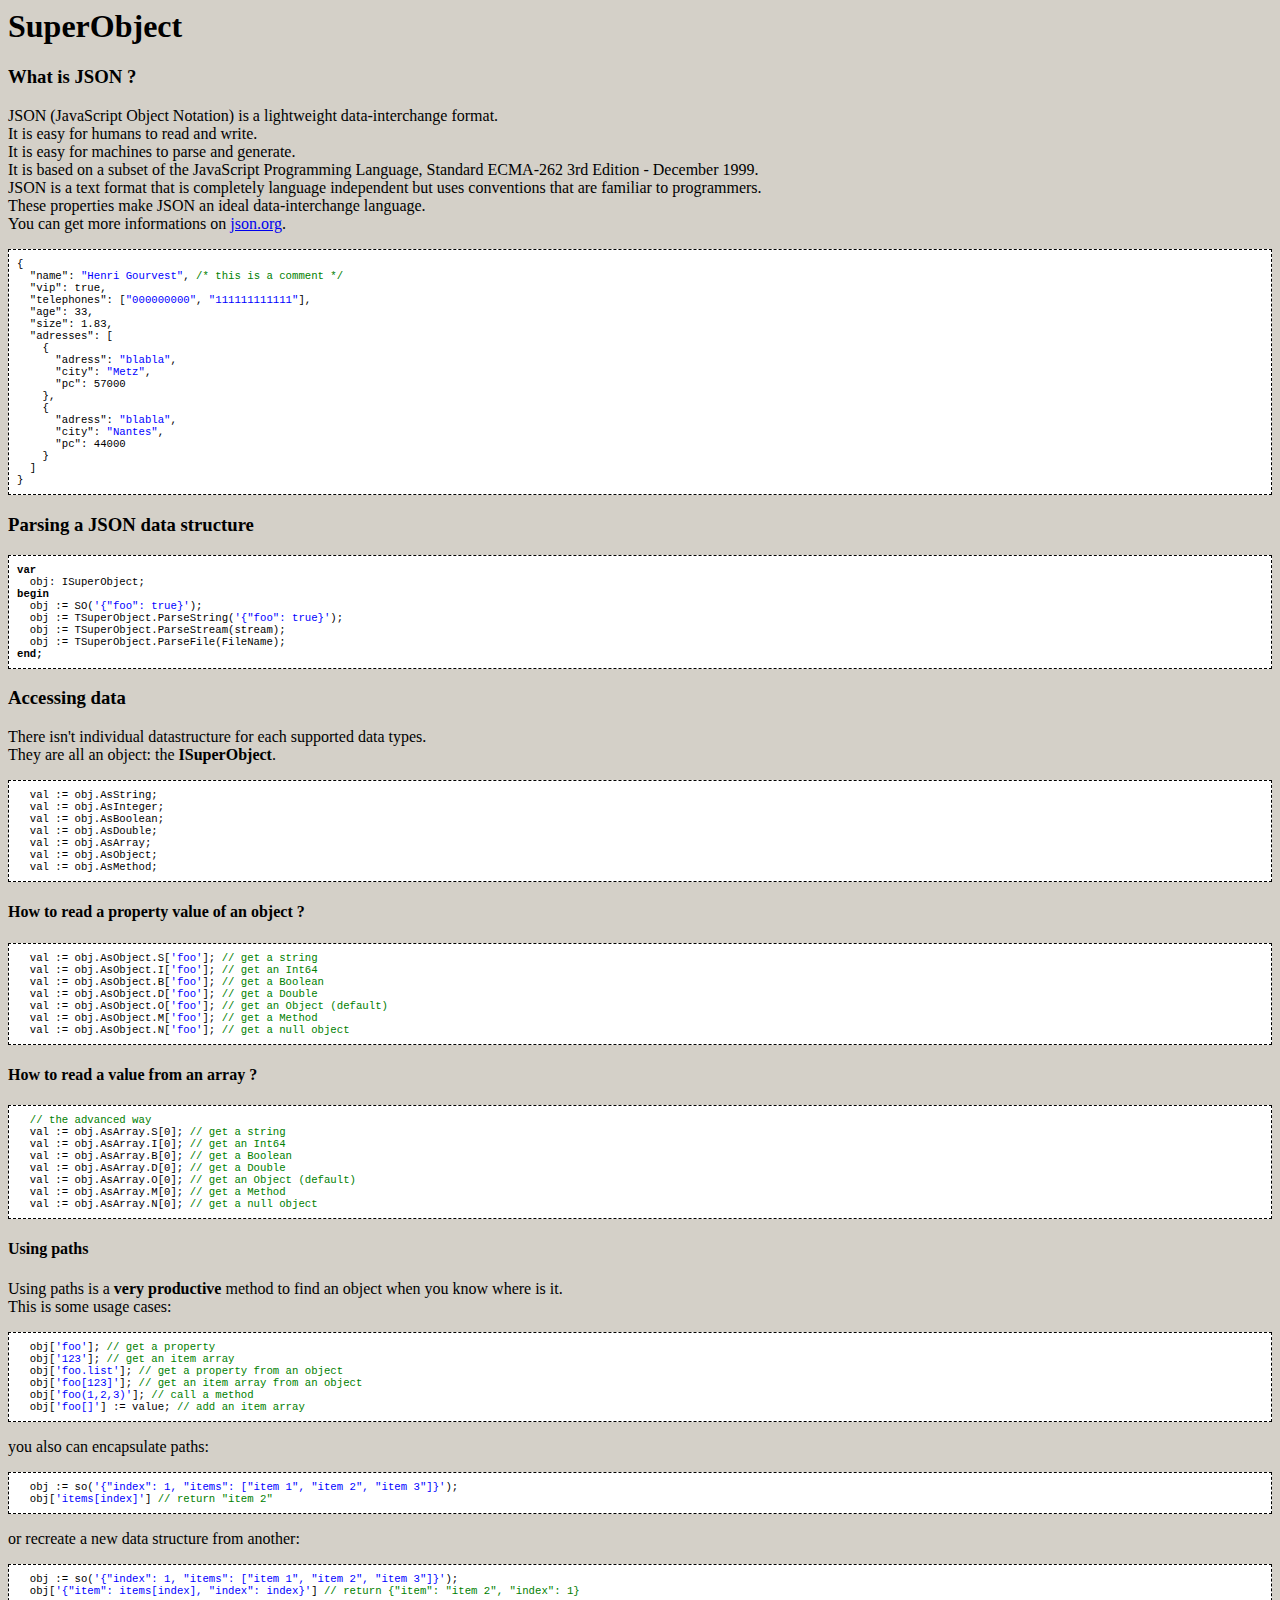
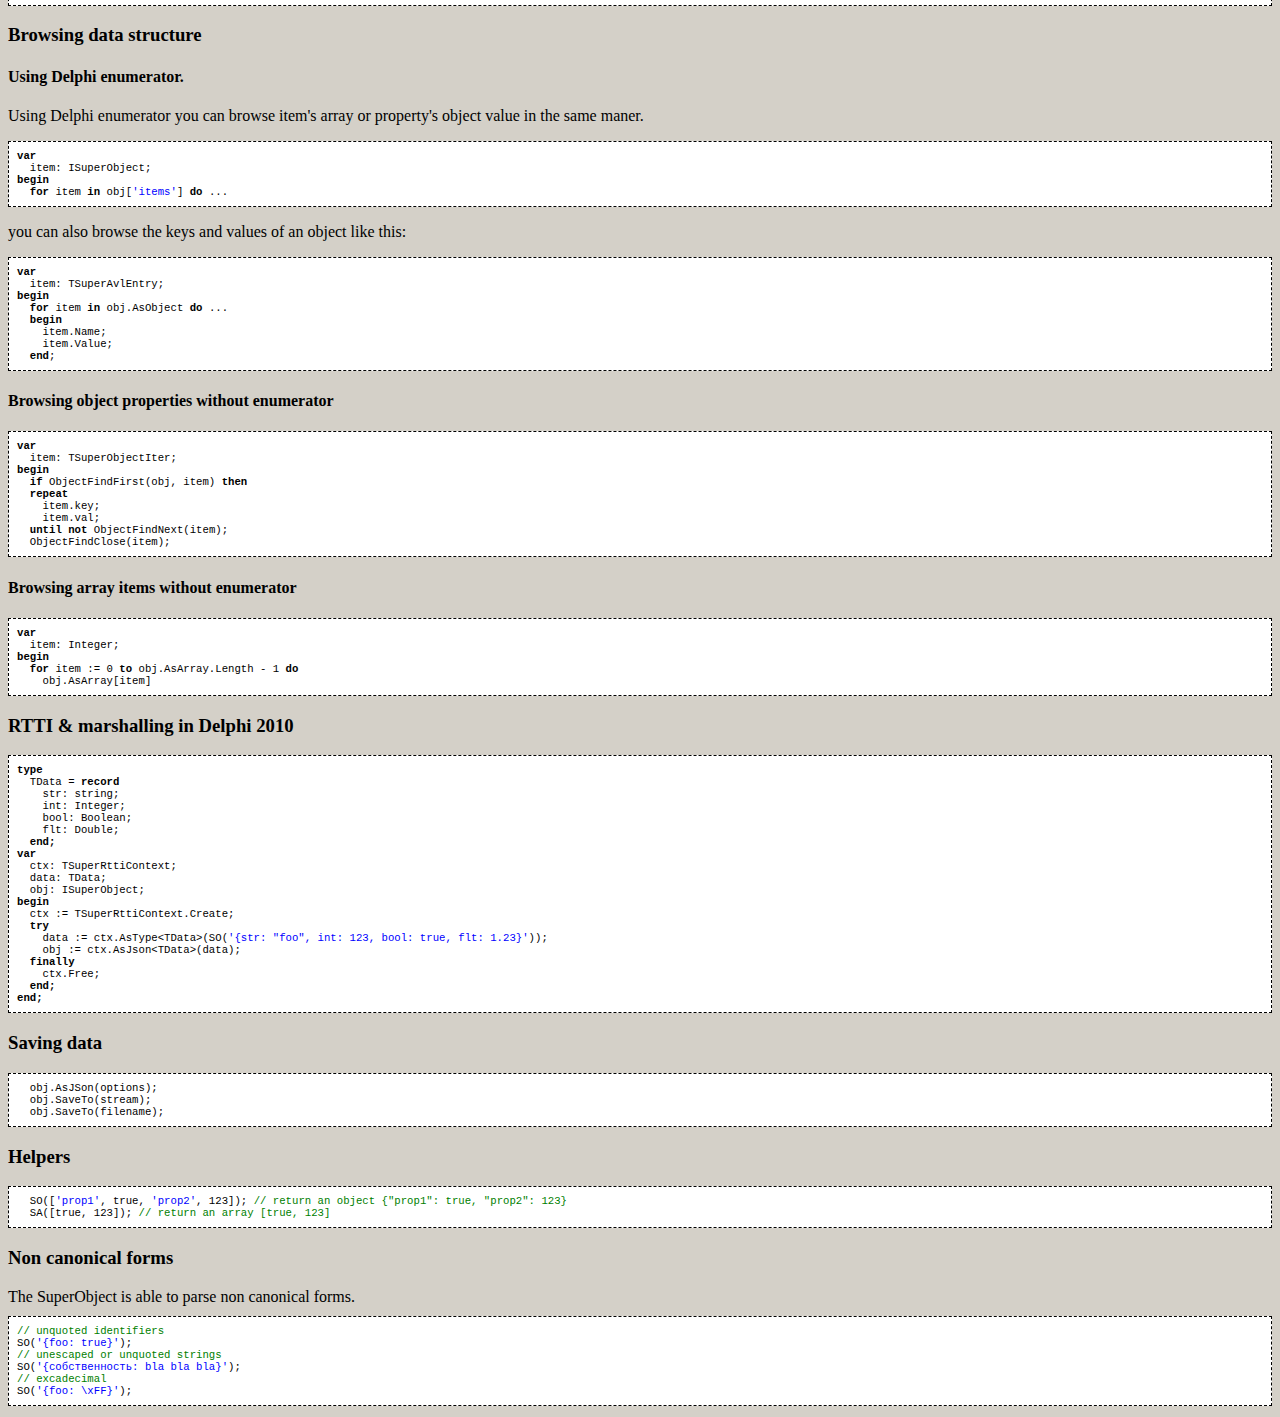
<file: Source/ThirdParty/SuperObject/readme.html>
﻿<html>
<head>
<style type="text/css">
<!-- 
pre#excode {
background-color:#FFFFFF;
border:1px dashed #000000;
font-family:'courier new';
font-size:8pt;
padding:8px;
}
span#lit {
color:#0000FF;
}
span#keyw {
color:#000000;
font-weight:bold;
}
span#cmt {
color:#008000;
}
span#dtyp {
color:#2B91AF;
}
--> </style>
</head>
<body bgcolor="#D4D0C8">
<h1>SuperObject</h1>
<h3>What is JSON ?</h3>
<p>
JSON (JavaScript Object Notation) is a lightweight data-interchange format.<br>
It is easy for humans to read and write. <br>
It is easy for machines to parse and generate. <br>
It is based on a subset of the JavaScript Programming Language, 
Standard ECMA-262 3rd Edition - December 1999. <br>
JSON is a text format that is 
completely language independent but uses conventions that are familiar to programmers.<br>
These properties make JSON an ideal data-interchange language.<br>
You can get more informations on <a href="http://www.json.org">json.org</a>.
<pre id="exCode">
{
  "name": <span id="lit">"Henri Gourvest"</span>, <span id="cmt">/* this is a comment */</span>
  "vip": true,
  "telephones": [<span id="lit">"000000000"</span>, <span id="lit">"111111111111"</span>],
  "age": 33,
  "size": 1.83,
  "adresses": [
    {
      "adress": <span id="lit">"blabla"</span>,
      "city": <span id="lit">"Metz"</span>,
      "pc": 57000
    },
    {
      "adress": <span id="lit">"blabla"</span>,
      "city": <span id="lit">"Nantes"</span>,
      "pc": 44000
    }
  ]
}
</pre>

<h3>Parsing a JSON data structure</h3>
<pre id="exCode">
<span id="keyw">var</span>
  obj: ISuperObject;
<span id="keyw">begin</span>
  obj := SO(<span id="lit">'{"foo": true}'</span>);
  obj := TSuperObject.ParseString(<span id="lit">'{"foo": true}'</span>);
  obj := TSuperObject.ParseStream(stream);
  obj := TSuperObject.ParseFile(FileName);
<span id="keyw">end;</span>
</pre>

<h3>Accessing data</h3>
<p>
There isn't individual datastructure for each supported data types.<br>
They are all an object: the <b>ISuperObject</b>.
</p>
<pre id="exCode">
  val := obj.AsString;
  val := obj.AsInteger;
  val := obj.AsBoolean;
  val := obj.AsDouble;
  val := obj.AsArray;
  val := obj.AsObject;
  val := obj.AsMethod;
</pre>

<h4>How to read a property value of an object ?</h4>
<pre id="exCode">
  val := obj.AsObject.S[<span id="lit">'foo'</span>]; <span id="cmt">// get a string</span>
  val := obj.AsObject.I[<span id="lit">'foo'</span>]; <span id="cmt">// get an Int64</span>
  val := obj.AsObject.B[<span id="lit">'foo'</span>]; <span id="cmt">// get a Boolean</span>
  val := obj.AsObject.D[<span id="lit">'foo'</span>]; <span id="cmt">// get a Double</span>
  val := obj.AsObject.O[<span id="lit">'foo'</span>]; <span id="cmt">// get an Object (default)</span>
  val := obj.AsObject.M[<span id="lit">'foo'</span>]; <span id="cmt">// get a Method</span>
  val := obj.AsObject.N[<span id="lit">'foo'</span>]; <span id="cmt">// get a null object</span>
</pre>

<h4>How to read a value from an array ?</h4>
<pre id="exCode">
  <span id="cmt">// the advanced way</span>
  val := obj.AsArray.S[0]; <span id="cmt">// get a string</span>
  val := obj.AsArray.I[0]; <span id="cmt">// get an Int64</span>
  val := obj.AsArray.B[0]; <span id="cmt">// get a Boolean</span>
  val := obj.AsArray.D[0]; <span id="cmt">// get a Double</span>
  val := obj.AsArray.O[0]; <span id="cmt">// get an Object (default)</span>
  val := obj.AsArray.M[0]; <span id="cmt">// get a Method</span>
  val := obj.AsArray.N[0]; <span id="cmt">// get a null object</span>
</pre>

<h4>Using paths</h4>
<p>Using paths is a <b>very productive</b> method to find an object when you know where is it.<br>
This is some usage cases:
</p>
<pre id="exCode">
  obj[<span id="lit">'foo'</span>]; <span id="cmt">// get a property</span>
  obj[<span id="lit">'123'</span>]; <span id="cmt">// get an item array</span>
  obj[<span id="lit">'foo.list'</span>]; <span id="cmt">// get a property from an object</span>
  obj[<span id="lit">'foo[123]'</span>]; <span id="cmt">// get an item array from an object</span>
  obj[<span id="lit">'foo(1,2,3)'</span>]; <span id="cmt">// call a method</span>
  obj[<span id="lit">'foo[]'</span>] := value; <span id="cmt">// add an item array</span>
</pre>

<p>you also can encapsulate paths:</p>
<pre id="exCode">
  obj := so(<span id="lit">'{"index": 1, "items": ["item 1", "item 2", "item 3"]}'</span>);
  obj[<span id="lit">'items[index]'</span>] <span id="cmt">// return "item 2"</span>
</pre>

<p>or recreate a new data structure from another:</p>
<pre id="exCode">
  obj := so(<span id="lit">'{"index": 1, "items": ["item 1", "item 2", "item 3"]}'</span>);
  obj[<span id="lit">'{"item": items[index], "index": index}'</span>] <span id="cmt">// return {"item": "item 2", "index": 1}</span>
</pre>

<h3>Browsing data structure</h3>

<h4>Using Delphi enumerator.</h4>
<p>Using Delphi enumerator you can browse item's array or property's object value in the same maner.</p>
<pre id="exCode">
<span id="keyw">var</span>
  item: ISuperObject;
<span id="keyw">begin</span>
  <span id="keyw">for</span> item <span id="keyw">in</span> obj[<span id="lit">'items'</span>] <span id="keyw">do</span> ...
</pre>

<p>you can also browse the keys and values of an object like this:</p>
<pre id="exCode">
<span id="keyw">var</span>
  item: TSuperAvlEntry;
<span id="keyw">begin</span>
  <span id="keyw">for</span> item <span id="keyw">in</span> obj.AsObject <span id="keyw">do</span> ...
  <span id="keyw">begin</span>
    item.Name;
    item.Value;
  <span id="keyw">end</span>;
</pre>

<h4>Browsing object properties without enumerator</h4>
<pre id="exCode">
<span id="keyw">var</span>
  item: TSuperObjectIter;
<span id="keyw">begin</span>
  <span id="keyw">if</span> ObjectFindFirst(obj, item) <span id="keyw">then</span>
  <span id="keyw">repeat</span>
    item.key;
    item.val;
  <span id="keyw">until</span> <span id="keyw">not</span> ObjectFindNext(item);
  ObjectFindClose(item);
</pre>

<h4>Browsing array items without enumerator</h4>
<pre id="exCode">
<span id="keyw">var</span>
  item: Integer;
<span id="keyw">begin</span>
  <span id="keyw">for</span> item := 0 <span id="keyw">to</span> obj.AsArray.Length - 1 <span id="keyw">do</span>
    obj.AsArray[item]
</pre>

<h3>RTTI & marshalling in Delphi 2010</h3>
<pre id="exCode">
<span id="keyw">type</span>
  TData = <span id="keyw">record</span>
    str: string;
    int: Integer;
    bool: Boolean;
    flt: Double;
  <span id="keyw">end;</span>
<span id="keyw">var</span>
  ctx: TSuperRttiContext;
  data: TData;
  obj: ISuperObject;
<span id="keyw">begin</span>
  ctx := TSuperRttiContext.Create;
  <span id="keyw">try</span>
    data := ctx.AsType&lt;TData&gt;(SO(<span id="lit">'{str: "foo", int: 123, bool: true, flt: 1.23}'</span>));
    obj := ctx.AsJson&lt;TData&gt;(data);
  <span id="keyw">finally</span>
    ctx.Free;
  <span id="keyw">end;</span>
<span id="keyw">end;</span>
</pre>

<h3>Saving data</h3>
<pre id="exCode">
  obj.AsJSon(options);
  obj.SaveTo(stream);
  obj.SaveTo(filename);
</pre>

<h3>Helpers</h3>
<pre id="exCode">
  SO([<span id="lit">'prop1'</span>, true, <span id="lit">'prop2'</span>, 123]); <span id="cmt">// return an object {"prop1": true, "prop2": 123}</span>
  SA([true, 123]); <span id="cmt">// return an array [true, 123]</span>
</pre>

<h3>Non canonical forms</h3>
The SuperObject is able to parse non canonical forms.
<pre id="exCode">
<span id="cmt">// unquoted identifiers</span>
SO(<span id="lit">'{foo: true}'</span>);
<span id="cmt">// unescaped or unquoted strings</span>
SO(<span id="lit">'{собственность: bla bla bla}'</span>);
<span id="cmt">// excadecimal</span>
SO(<span id="lit">'{foo: \xFF}'</span>);
</pre>
</body>
</html>
</file>
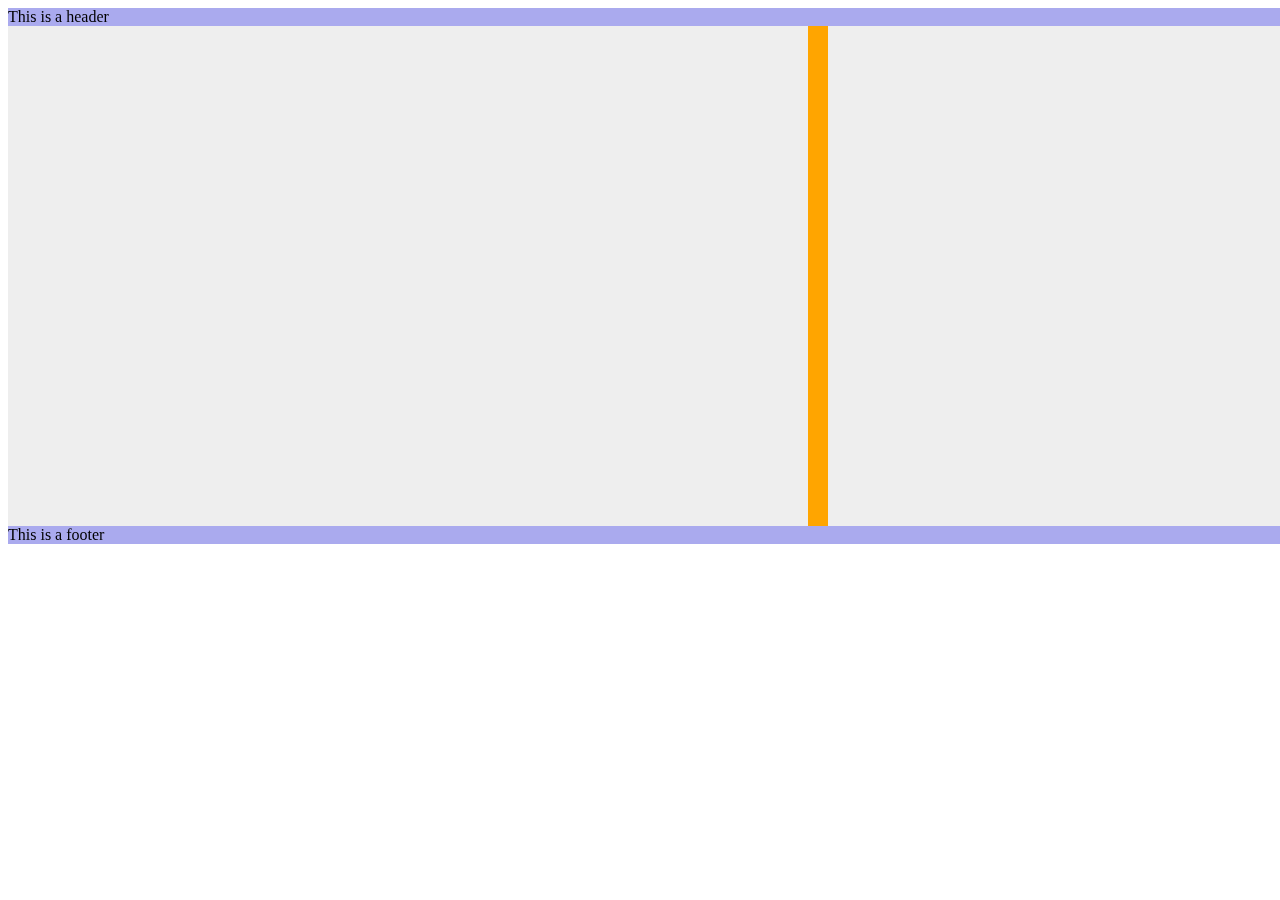
<file: Examples/HelloKitto/Home/Resources/EmbeddedTest.html>
<html>
<body>
<div style="width:1620px;height:500px">
  <div style="background-color:#aaaaee">
    This is a header
  </div>
  <div style="background-color:#eeeeee;height:100%;width:800px;float:left;">
    <iframe src="http://localhost/kitto/2014/$first?home=HomeViewEmbedded1" frameborder="0" width="100%" height="100%"></iframe>
  </div>
  <div style="background-color:orange;height:100%;width:20px;float:left;">
    &nbsp;
  </div>
  <div style="background-color:#eeeeee;height:100%;width:800px;float:right;">
    <iframe src="http://localhost/kitto/2014/$second?home=HomeViewEmbedded2" frameborder="0" width="100%" height="100%"></iframe>
  </div>
  <div style="background-color:#aaaaee;clear:both">
    This is a footer
  </div>
</div>
</body>
</html>
</file>
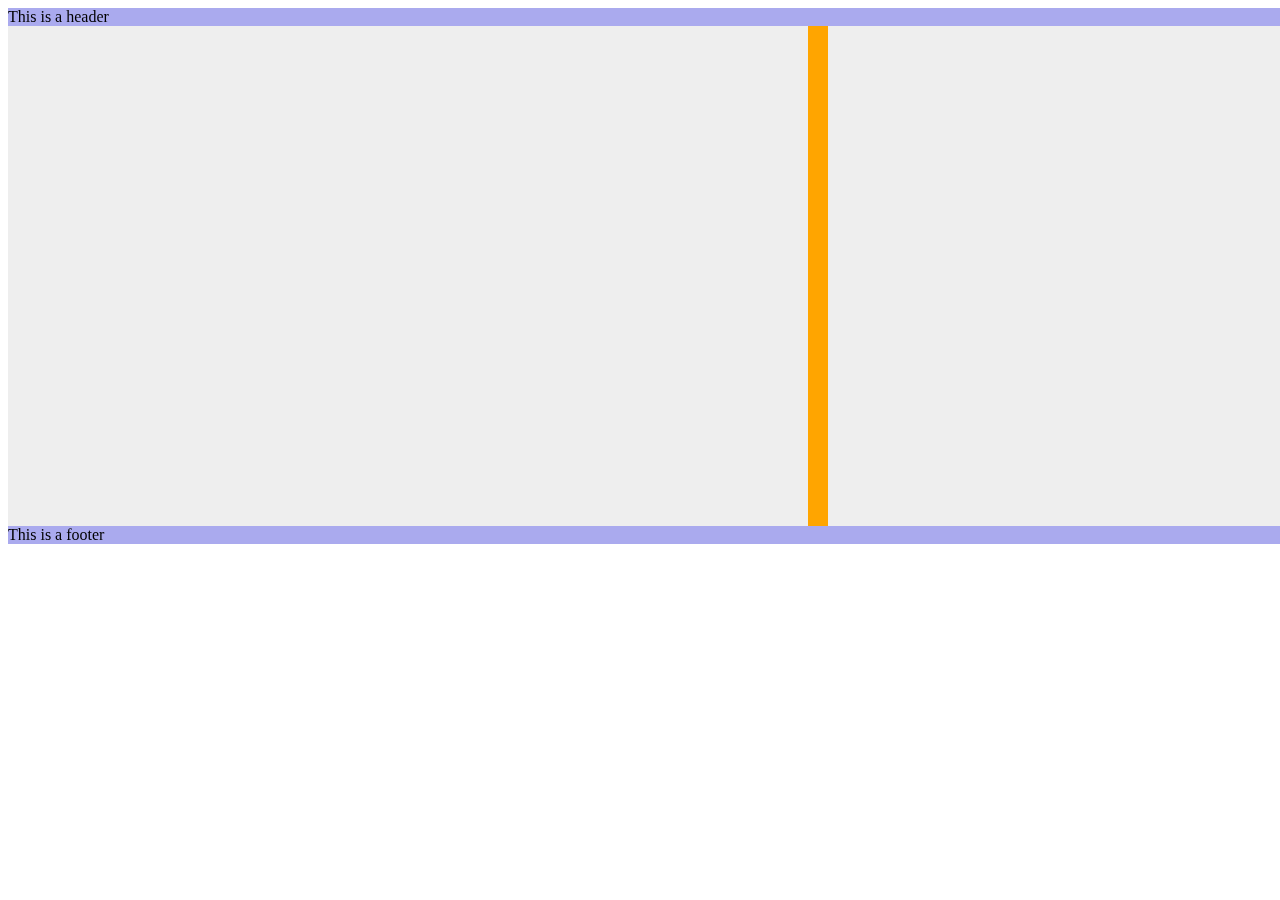
<file: trunk/Examples/HelloKitto/Home/Resources/EmbeddedTest.html>
<html>
<body>
<div style="width:1620px;height:500px">
  <div style="background-color:#aaaaee">
    This is a header
  </div>
  <div style="background-color:#eeeeee;height:100%;width:800px;float:left;">
    <iframe src="http://localhost/kitto/hellokitto/$girls?home=HomeGirls" frameborder="0" width="100%" height="100%"></iframe>
  </div>
  <div style="background-color:orange;height:100%;width:20px;float:left;">
    &nbsp;
  </div>
  <div style="background-color:#eeeeee;height:100%;width:800px;float:right;">
    <iframe src="http://localhost/kitto/hellokitto/$dolls?home=HomeDolls" frameborder="0" width="100%" height="100%"></iframe>
  </div>
  <div style="background-color:#aaaaee;clear:both">
    This is a footer
  </div>
</div>
</body>
</html>
</file>
